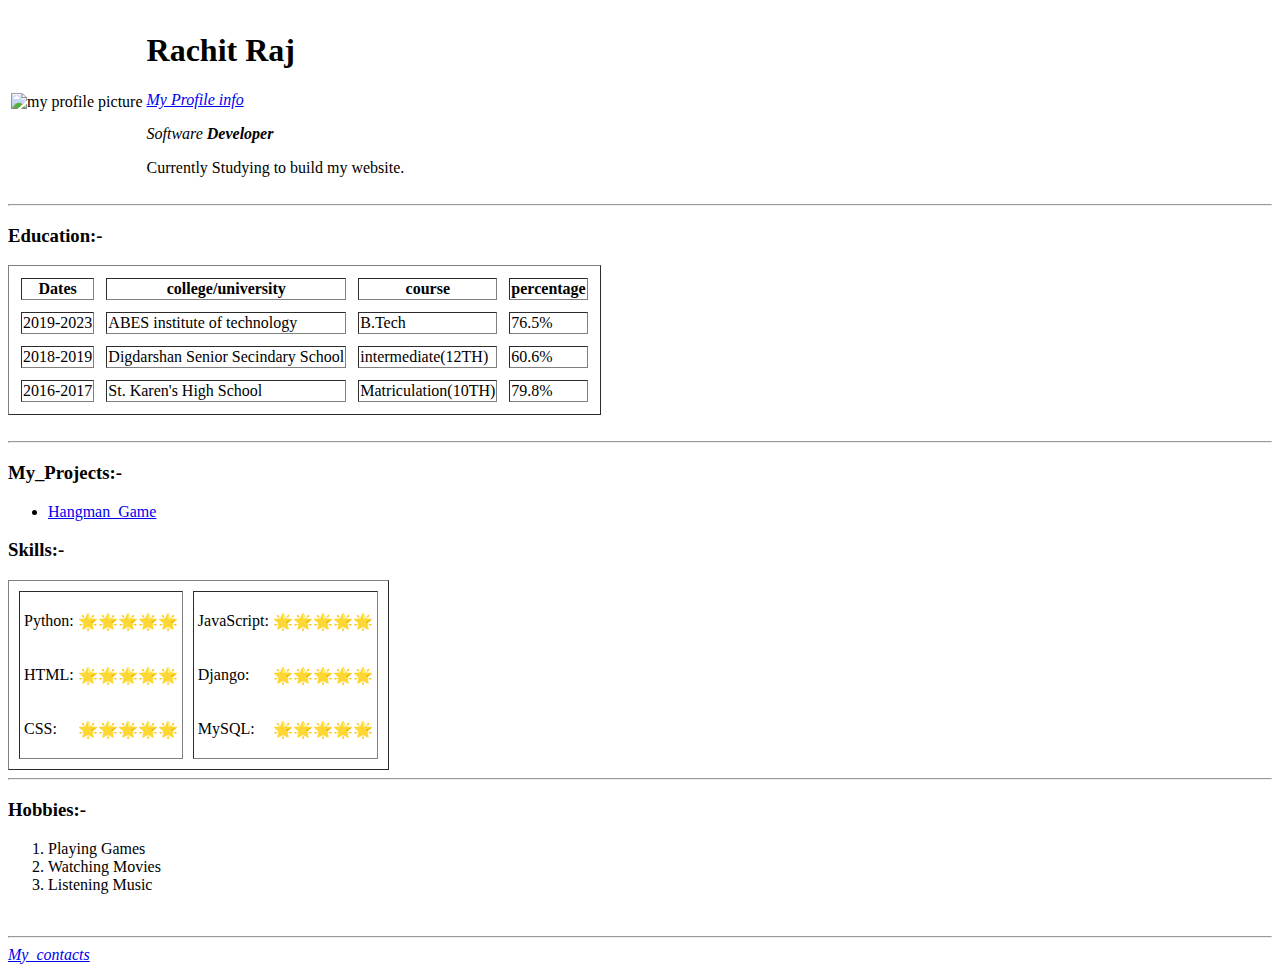
<file: index.html>
<!DOCTYPE html>
<html>
    <head>
        <meta charset="utf-8">
        <meta http-equiv="X-UA-Compatible" content="IE=edge">
        <title>My Website</title>
        <meta name="description" content="">
        <meta name="viewport" content="width=device-width", initial-scale=1">
    </head>
    <body>
        <table>
            <tr>
                <td><img source="https://github.com/rachitraj123/cv-latest/blob/main/images/my%20dp.jpg?raw=true" alt="my profile picture"></td>
                <td><h1>Rachit Raj</h1>
                    <a href="Profiles.html" target="_blank"><em>My Profile info</em></a>
                    <p><em>Software<strong> Developer</strong></em></p>
                    <p>Currently Studying to build my website.</p>
                    </td>
            </tr>
        </table>
        <hr>
        <h3>Education:-</h3>  
        <table border="1" cellspacing="12">
            <thead>
                <tr>
                    <th>
                        Dates
                    </th>
                    <th>
                        college/university
                    </th>
                    <th>
                        course
                    </th>
                    <th>
                        percentage
                    </th>
                </tr>
            </thead>
            <tr>
                <td>2019-2023</td>
                <td>ABES institute of technology</td>
                <td>B.Tech</td>
                <td>76.5%</td>
            </tr>
            <tr>
                <td>
                    2018-2019
                </td>
                <td>
                    Digdarshan Senior Secindary School
                </td>
                <td>
                    intermediate(12TH)
                </td>
                <td>60.6%</td>
            </tr>
            <tr>
                <td>
                    2016-2017
                </td>
                <td>
                    St. Karen's High School
                </td>
                <td>
                    Matriculation(10TH)
                </td>
                <td>
                    79.8%
                </td>
            </tr>
        </table>
        </ul>
        <br>
        <hr>
        <h3>My_Projects:-</h3>
        <ul>
            <li><a href="C:\Users\Ritish Raj\Desktop\hangman frontend\HTML.html\Hangman.html" target="_blank">Hangman_Game</a></li>
        </ul>
        <h3>Skills:-</h3>
        <table border="1" cellspacing="10">
        <td>   
            <table>
                <tr>
                    <td>
                        <p>Python: </p>
                    </td>
                    <td>
                        🌟🌟🌟🌟🌟
                    </td>
                </tr>
            <tr>
                <td>
                    <p>HTML: </p>
                </td>
                <td>
                    🌟🌟🌟🌟🌟
                </td>
                <tr>
                    <td>
                        <p>CSS: </p>
                    </td>
                    <td>
                        🌟🌟🌟🌟🌟
                    </td>
                </tr>
            </table>
        </td>
        <td>   
            <table>
                <tr>
                    <td>
                        <p>JavaScript: </p>
                    </td>
                    <td>
                        🌟🌟🌟🌟🌟
                    </td>
                </tr>
            <tr>
                <td>
                    <p>Django: </p>
                </td>
                <td>
                    🌟🌟🌟🌟🌟
                </td>
                <tr>
                    <td>
                        <p>MySQL: </p>
                    </td>
                    <td>
                        🌟🌟🌟🌟🌟
                    </td>
                </tr>
            </table>
        </td>    
    </table>
    <hr>
        <h3>Hobbies:-</h3>
        <ol>
            <li>Playing Games</li>
            <li>Watching Movies</li>
            <li>Listening Music</li>
        </ol>
        <br>
        <hr>
        <em><a href="My_contact_info.html">My_contacts</a></em>
        <br>
    </body>
</html>
</file>
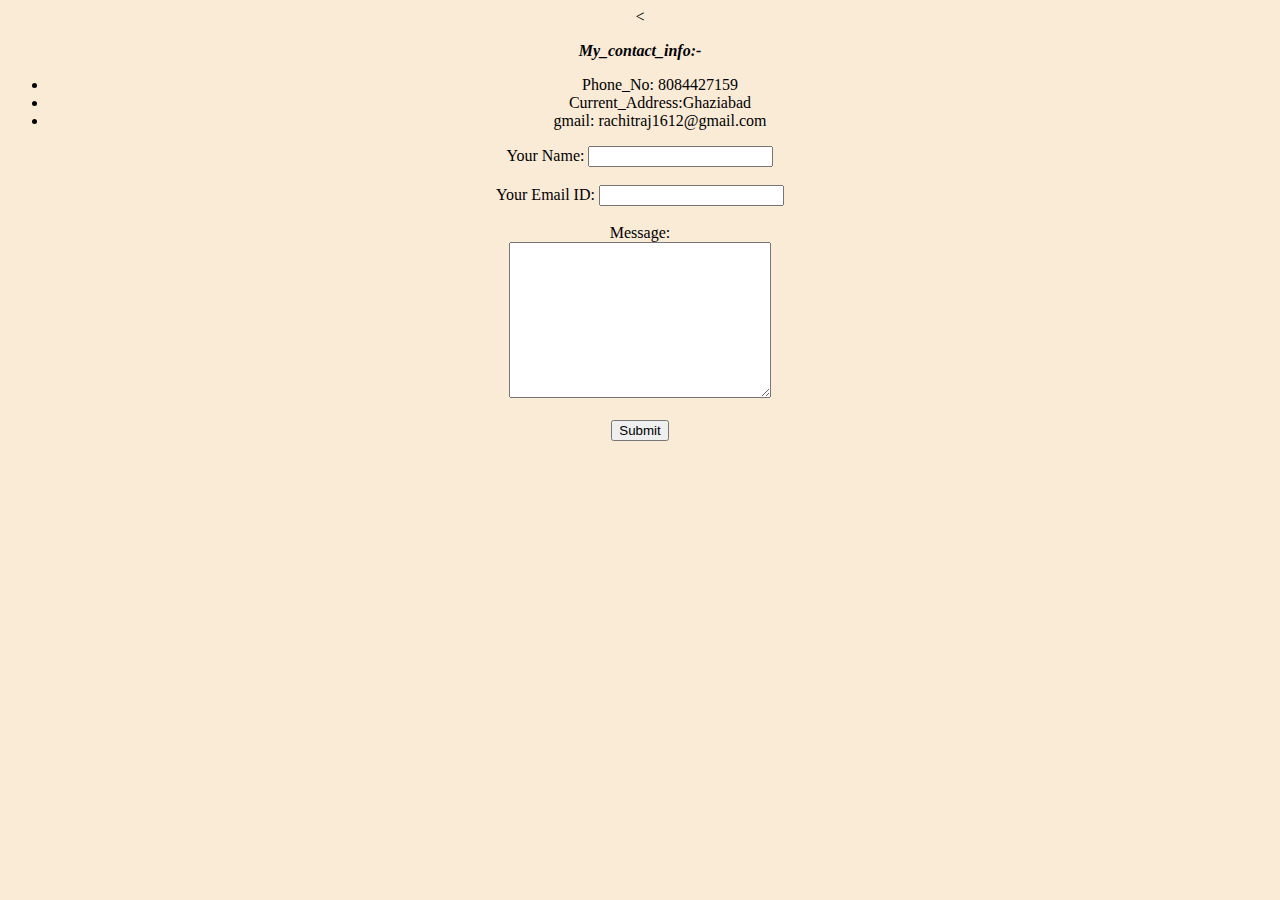
<file: My_contact_info.html>
<!DOCTYPE html>
<<!DOCTYPE html>
<!--[if lt IE 7]>      <html class="no-js lt-ie9 lt-ie8 lt-ie7"> <![endif]-->
<!--[if IE 7]>         <html class="no-js lt-ie9 lt-ie8"> <![endif]-->
<!--[if IE 8]>         <html class="no-js lt-ie9"> <![endif]-->
<!--[if gt IE 8]>      <html class="no-js"> <!--<![endif]-->
<html>
    <head>
        <meta charset="utf-8">
        <meta http-equiv="X-UA-Compatible" content="IE=edge">
        <title>My contact info</title>
        <meta name="description" content="">
        <meta name="viewport" content="width=device-width, initial-scale=1">
        <link rel="stylesheet" href="contactstyle.css">
    </head>
    <body class="bdy">
        <!--[if lt IE 7]>
            <p class="browsehappy">You are using an <strong>outdated</strong> browser. Please <a href="#">upgrade your browser</a> to improve your experience.</p>
        <![endif]-->
        <p class="heading"><em><strong>My_contact_info:-</strong></em></p>
        <ul id="details">
            <li>Phone_No: 8084427159</li>
            <li>Current_Address:Ghaziabad</li>
            <li>gmail: rachitraj1612@gmail.com</li>
        </ul>
        <script src="" async defer></script>
        <form action="mailto: rachitraj1612@gmail.com" method="post" enctype="text/plain" class="form">
            <label class="label">Your Name: </label>
            <input type="text" name="Your Name" value="" class="input1">
            <br>
            <br>
            <label class="label">Your Email ID:</label>
            <input type="email" name="Your Email" value="" class="input2">
            <br>
            <br>
            <label class="label">Message: </label>
            <br>
            <textarea name="" value="" rows="10" cols="30"></textarea>
            <br>
            <br>
            <input type="submit" class="submit" >
        </form>
    </body>
</html>
</file>
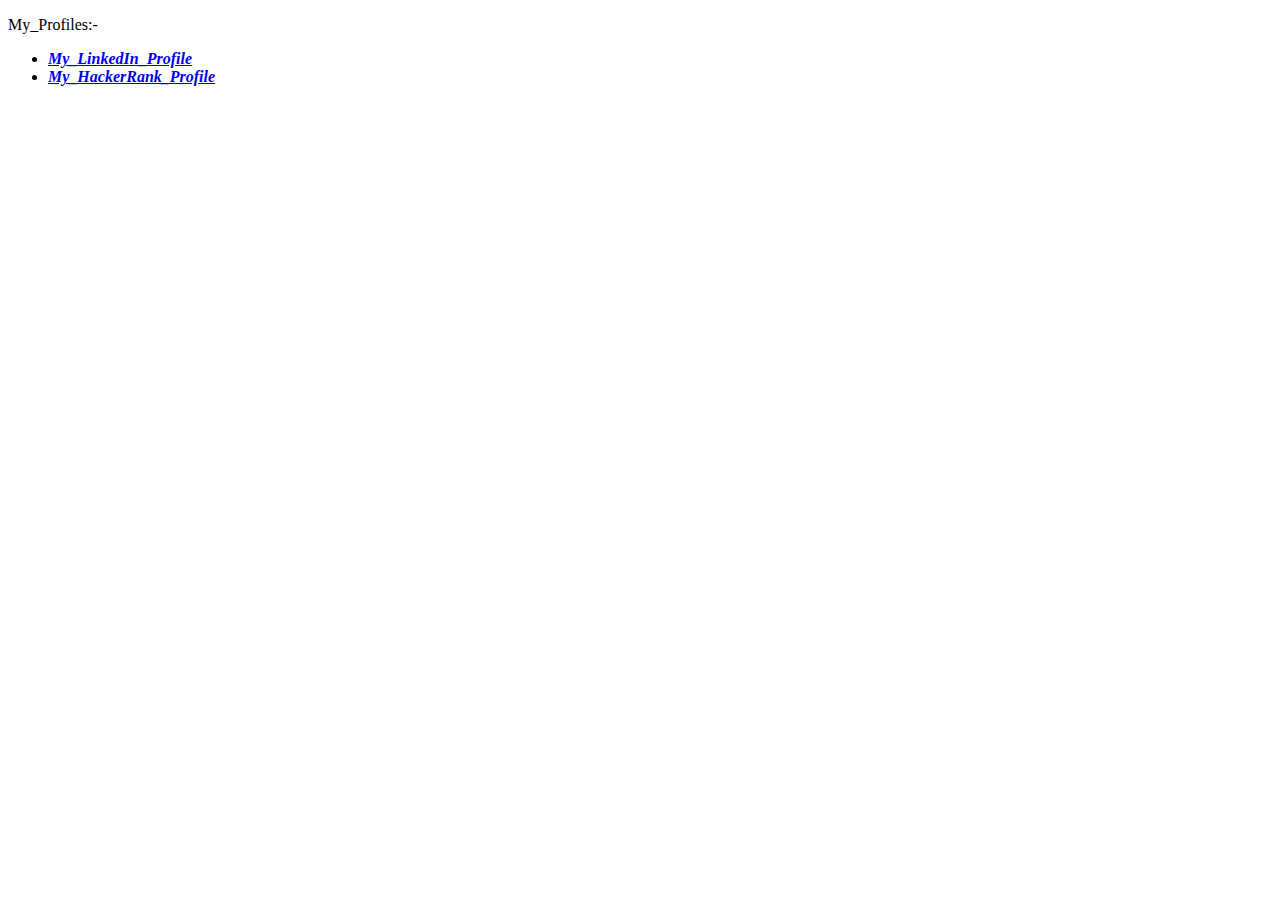
<file: Profiles.html>
<!DOCTYPE html>
<html>
    <head><title>My_Profiles</title>
    </head>
    <body><p>My_Profiles:-</p>
        <ul>
            <li><em><strong><a href="https://www.linkedin.com/in/rachit-raj-479b6319a/" target="_blank">My_LinkedIn_Profile</a></strong></em></li>
            <li><em><strong><a href="https://www.hackerrank.com/rachitraj1612" target="_blank">My_HackerRank_Profile</a></strong></em></li>
        </ul></body>
</html>
</file>
<file: contactstyle.css>
.bdy
{
    background-color: antiquewhite;
    text-align: center;
}
.heading{
    text-align: center;
}
#details{
    text-align: center;
}
</file>
